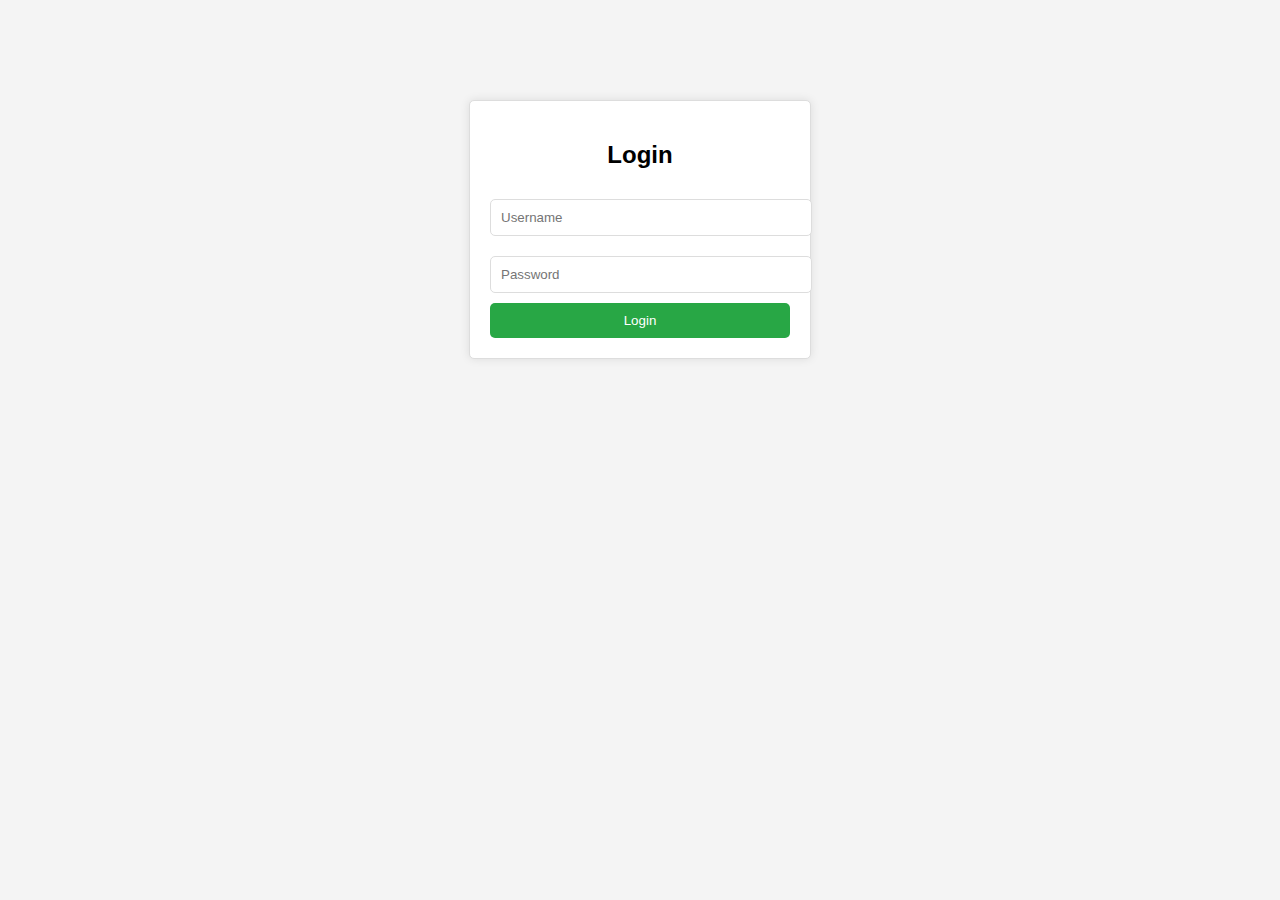
<file: GUI/templates/login.html>
<!DOCTYPE html>
<html lang="en">
<head>
    <meta charset="UTF-8">
    <meta name="viewport" content="width=device-width, initial-scale=1.0">
    <title>Login</title>
    <style>
        body {
            font-family: Arial, sans-serif;
            background-color: #f4f4f4;
        }
        .login-container {
            width: 300px;
            margin: 100px auto;
            padding: 20px;
            background-color: #fff;
            border: 1px solid #ddd;
            border-radius: 5px;
            box-shadow: 0px 0px 10px rgba(0,0,0,0.1);
        }
        h2 {
            text-align: center;
            margin-bottom: 20px;
        }
        input[type="text"], input[type="password"] {
            width: 100%;
            padding: 10px;
            margin: 10px 0;
            border: 1px solid #ddd;
            border-radius: 5px;
        }
        button {
            width: 100%;
            padding: 10px;
            background-color: #28a745;
            color: white;
            border: none;
            border-radius: 5px;
        }
        .error {
            color: red;
            text-align: center;
        }
    </style>
</head>
<body>
    <div class="login-container">
        <h2>Login</h2>
        <!-- Change action to /login to handle POST request correctly -->
        <form method="POST" action="/login">
            <input type="text" name="username" placeholder="Username" required>
            <input type="password" name="password" placeholder="Password" required>
            <button type="submit">Login</button>
        </form>
    </div>
</body>
</html>
</file>
